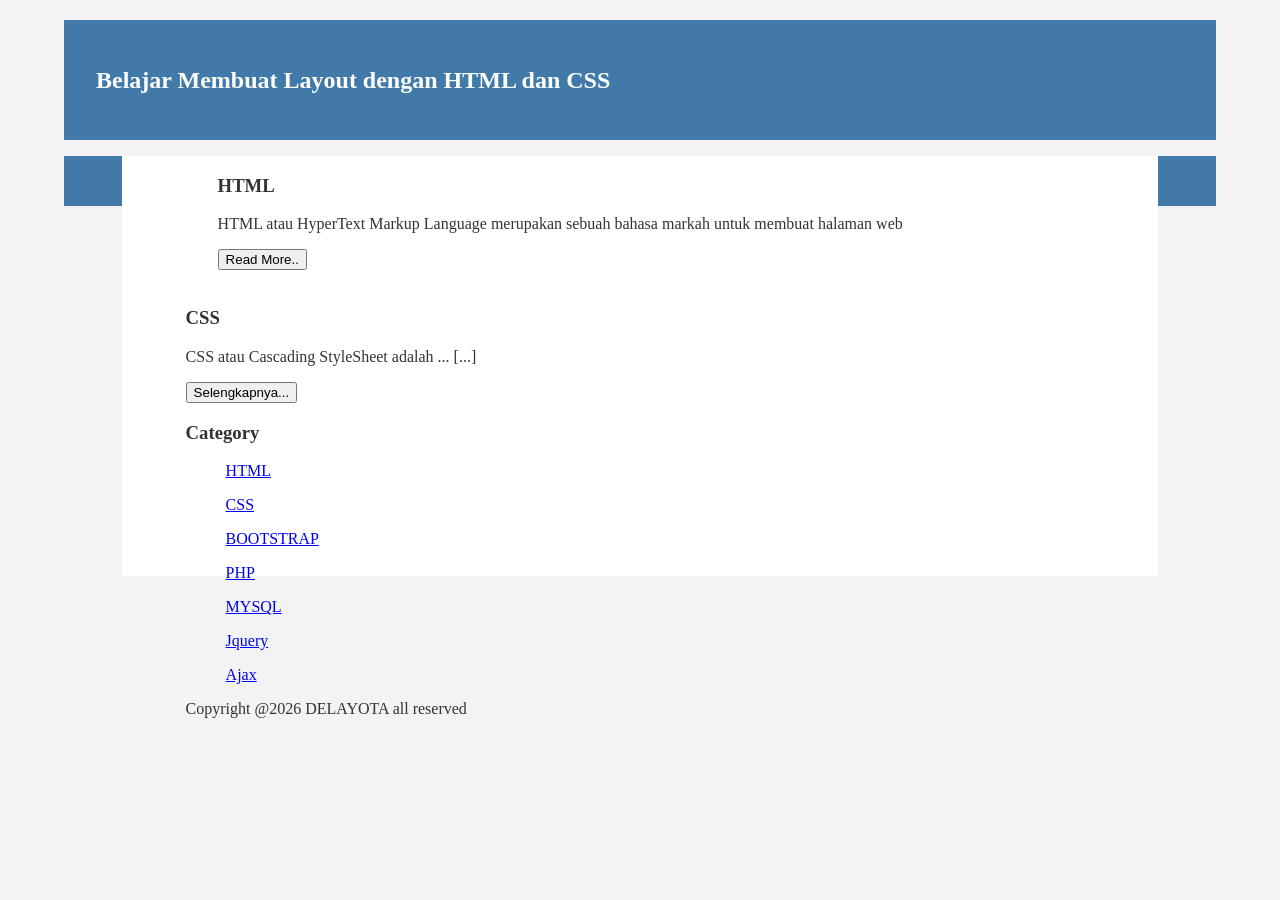
<file: index.html>
<!DOCTYPE html>
<html>
 <head>
    <title>DERITA</title>
    <link rel="stylesheet" href="style.css">
</head>
<body bgcolor=00CED1>
<div class="header">
    <div class="jarak">
      <h2>Belajar Membuat Layout dengan HTML dan CSS</h2>
    </div>
</div>

<div class="menu">
   <div class="jarak">
        <ul>
                <li><a href="#">Home</a></li>
                <li><a href="#">About</a></li>
                <li><a href="#">Blog</a></li>
                <li><a href="#">Contact</a></li>
         
        </ul>
</div>
 
<div class="content">
         <div class="jarak">
                  <!-- kiri ->
                  <div class="kiri">
                          <!-- blog -->
                          <div class="border">
                                  <div class="jarak">
                                           <h3>HTML</h3>
                                           <p>HTML atau HyperText Markup Language merupakan sebuah bahasa markah untuk membuat halaman web </p>
                                           <button class="btn">Read More..</button>
                                  </div>

                                  <br>
                           <!-- box 2 -->
                           <h3>CSS</h3>
                           <P>CSS atau Cascading StyleSheet adalah ... [...]</p>
                           <button > Selengkapnya...</button>
        </ul>

        <h3>Category</h3>
        <ul>
                <p><a href="#" >HTML</a></p>
                <p><a href="#" >CSS</a></p>
                <p><a href="#" >BOOTSTRAP</a></p>
                <p><a href="#" >PHP</a></p>
                <p><a href="#" >MYSQL</a></p>
                <p><a href="#" >Jquery</a></p>
                <p><a href="#" >Ajax</a></p>
        </ul>
                <p>Copyright @2026 DELAYOTA all reserved</p>
</body>
</html>
</file>
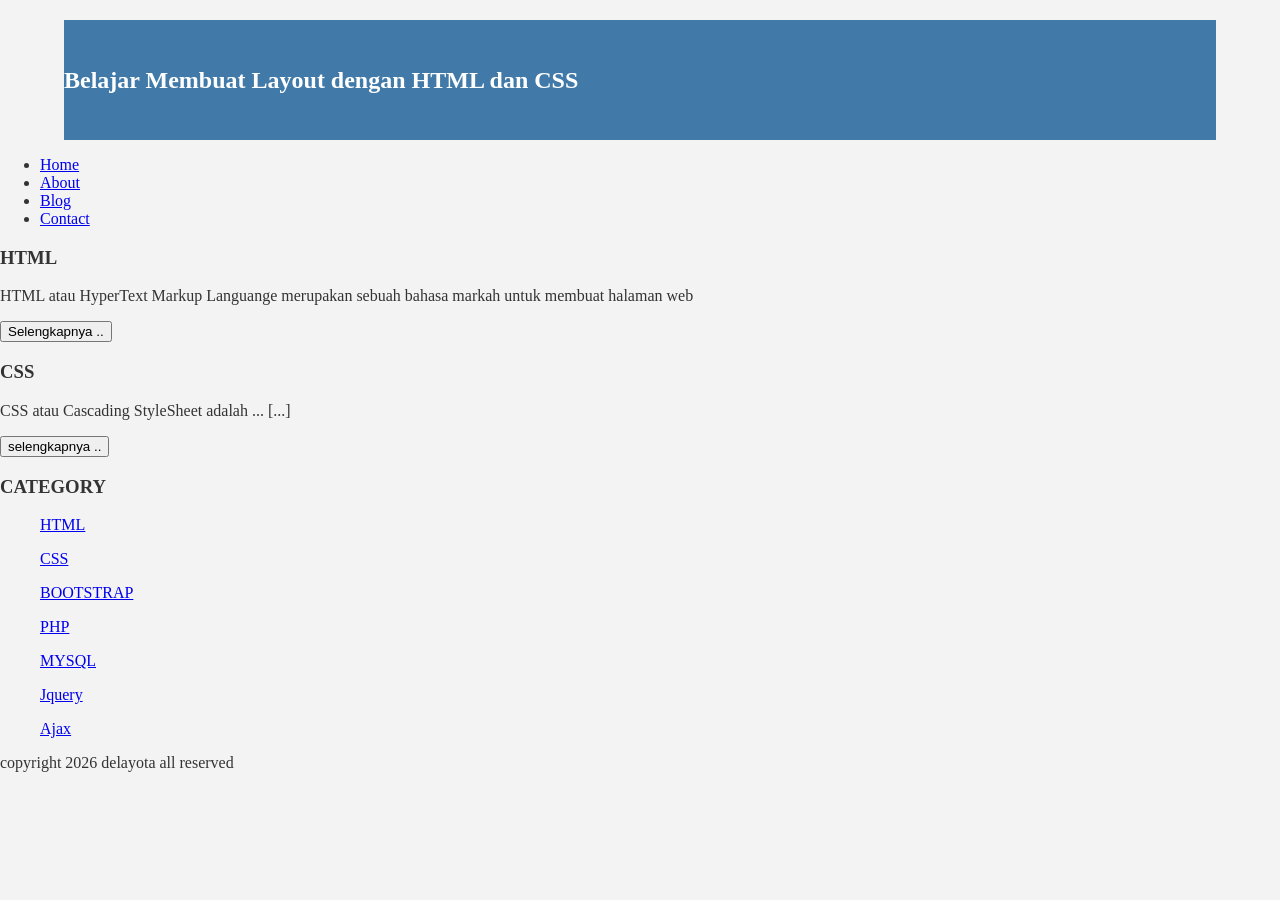
<file: about.html>
<!Doctype HTML>
<html>
  <head>
     <title>DERITA</title>
     <link rel="stylesheet" href="style.css">
  </head>
  <body bgcolor=00CED1>
  <div class="header">
     <h2>Belajar Membuat Layout dengan HTML dan CSS</h2>
  </div>
            <ul>
                    <li><a href="#">Home</a></li>
                    <li><a href="#">About</a></li>
                    <li><a href="#">Blog</a></li>
                    <li><a href="#">Contact</a></li>
            </ul>
                    <h3>HTML</h3>
                    <p>HTML atau HyperText Markup Languange merupakan sebuah bahasa markah untuk membuat halaman web </p>
                    <button >Selengkapnya ..</button>

                    <h3>CSS</h3>
                    <p>CSS atau Cascading StyleSheet adalah ... [...]</p>
                    <button > selengkapnya ..</button>
            </ul>
             
            <h3>CATEGORY</h3>
            <ul>
                    <p><a href="#" >HTML</a></p>
                    <p><a href="#" >CSS</a></p>
                    <p><a href="#" >BOOTSTRAP</a></p>
                    <p><a href="#" >PHP</a></p>
                    <p><a href="#" >MYSQL</a></p>
                    <p><a href="#" >Jquery</a></p>
                    <p><a href="#" >Ajax</a></p>
            </ul>
                    <p>copyright 2026 delayota all reserved</p> 
  </body>
</html>
</file>
<file: style.css>
body{
    background:#f3f3f3;
    color:#333;
    width:100%
    font-family:sans-serif;
    margin:0 auto;
}

.header{
    width:90%;
    margin:auto;
    height:120px;
    line-height:120px;
    background:#417aa8;
    color:#fff;
}

.jarak{
    padding:0 2pc;
}

.menu{
    background-color:#417aa8;
    height:50px;
    line-heihgt:50px;
    position:relative;
    width:90%;
    margin:0 auto;
    padding:0 auto;
}

.menu ul {
    list-style:none;
}

.menu ul li a {
    float:left;
    width:70px;
    display:block;
    text-align:center;
    color:#FFF;
    text-decoration:none;
}

.menu ul li a:hover {
    background-color:#4b88bb;
    display:block;
}

.content{
    width:90%;
    margin:auto;
    height:420px;
    padding:0.1px;
    background:#fff;
    color:#333;
}

.border{
    border:2px solid #4887b9
    margin-top:1pc;
    padding-bottom:1pc;
    padding-left:2pc;
    padding-right:2pc;
}

.kiri{
    width:70%;
    float:left;
    margin:auto;
    background:#fff;
    height:420px;
}

.kanan{
    width:30%;
    float:left;
    margin:auto;
    background:#fff;
    height:420px;
}
    
.undercor{
    text-decoration:none;
}

.footer{
    width:90%;
    margin:auto;
    height:40px;
    line-height:40px;
    background:#417aa8;
    color:#fff;
    margin-bottom: 1pc;
}
</file>
